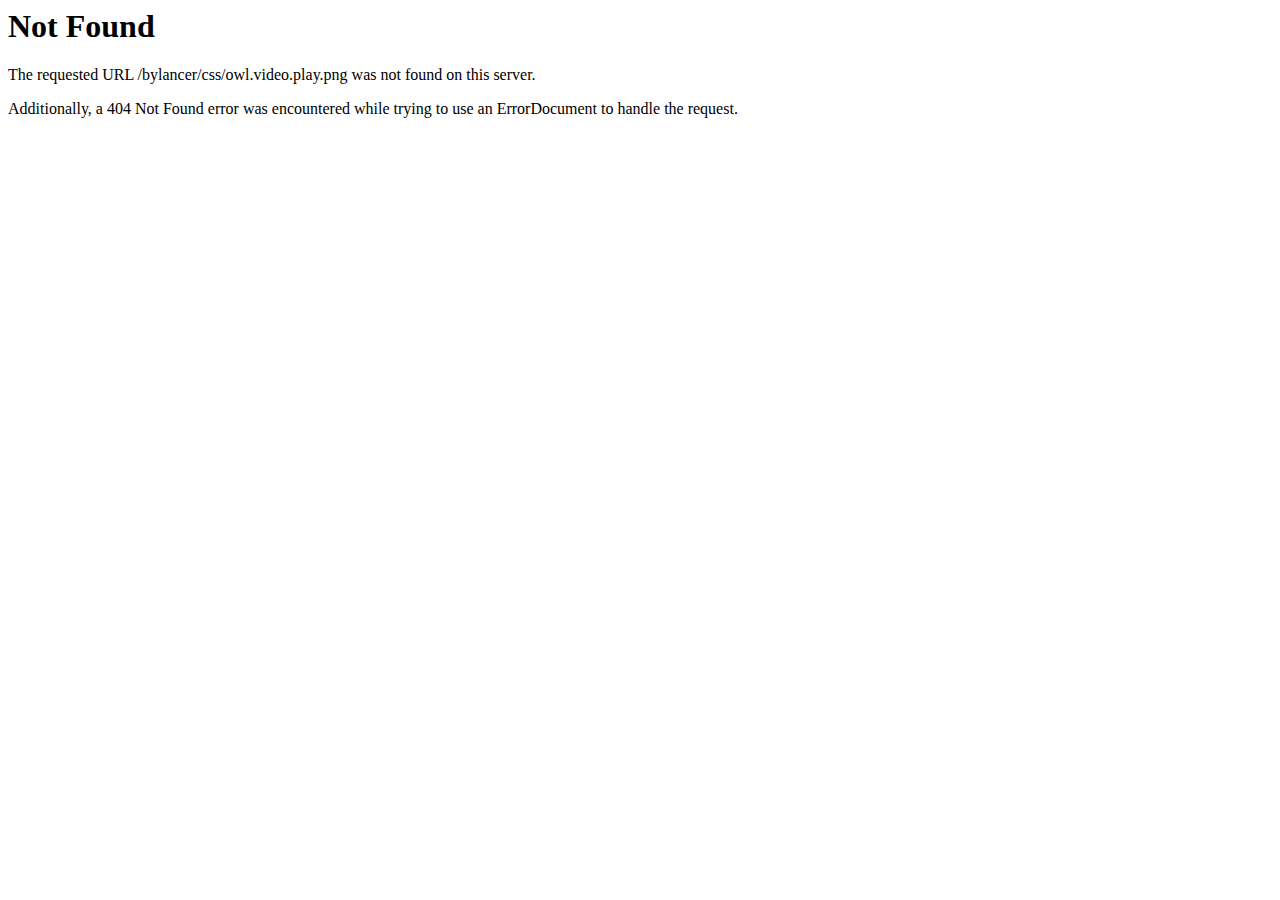
<file: templates/classic-theme/css/owl.video.play.html>
<!DOCTYPE HTML PUBLIC "-//IETF//DTD HTML 2.0//EN">
<html><head>
<title>404 Not Found</title>
</head><body>
<h1>Not Found</h1>
<p>The requested URL /bylancer/css/owl.video.play.png was not found on this server.</p>
<p>Additionally, a 404 Not Found
error was encountered while trying to use an ErrorDocument to handle the request.</p>
</body></html>
</file>
